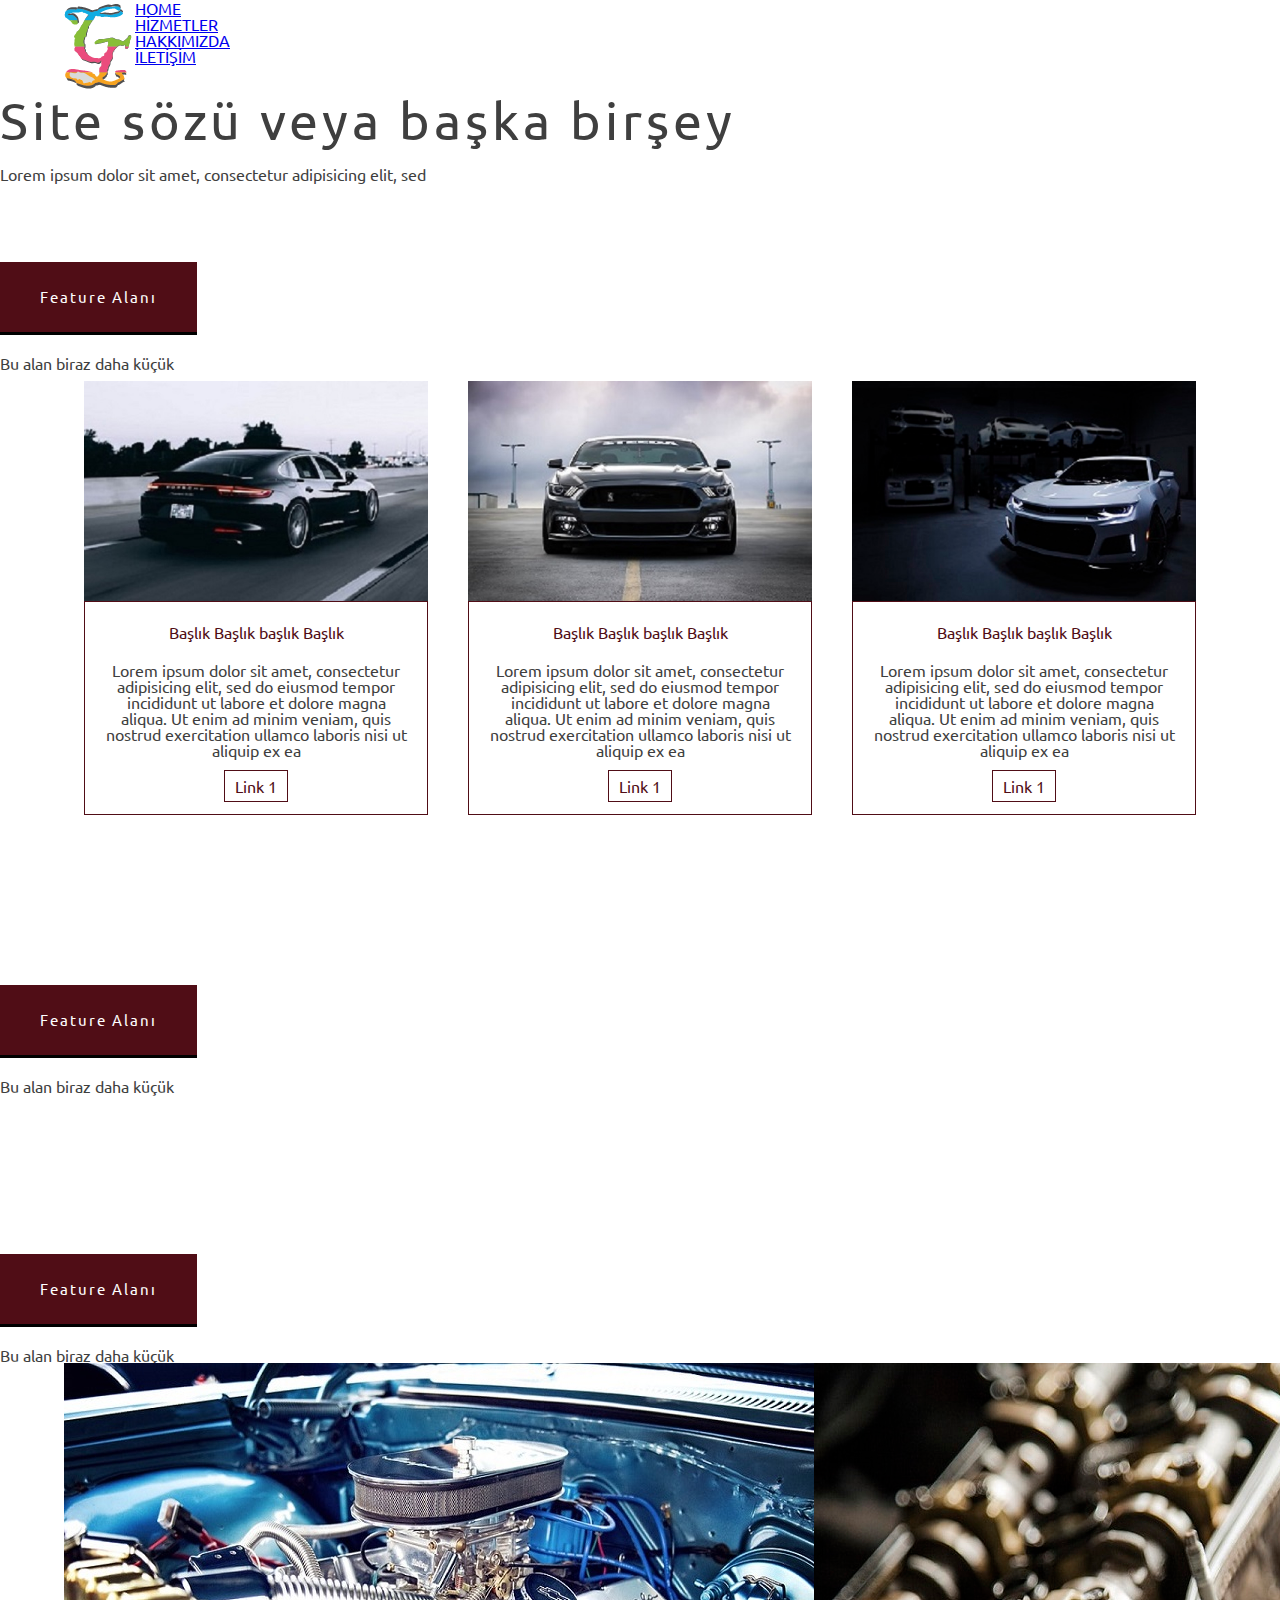
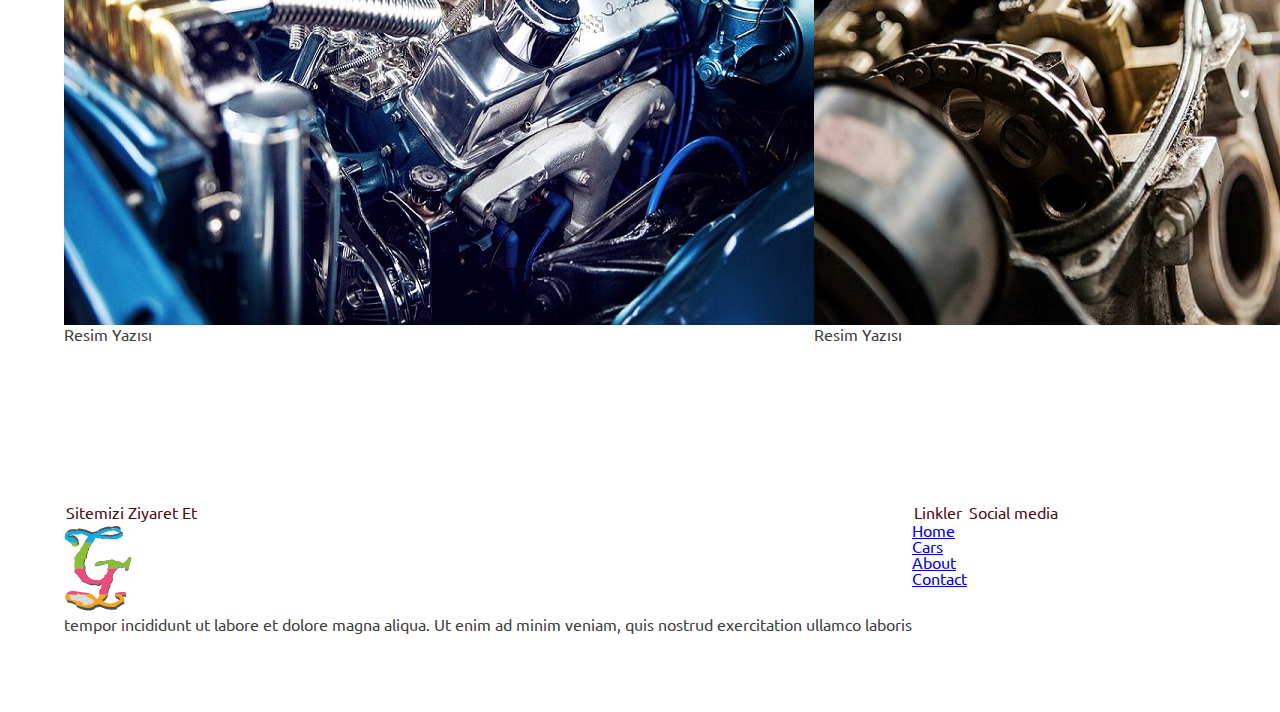
<file: index.html>
<!DOCTYPE html>
<html lang="tr">
<head>
	<title>Girift</title>
	<meta charset="utf-8">
	<meta name="description " content="Wep&Grafik Tasarım ">
	<meta name="author" content="Oktay Deniz">
	<meta name="keywords" content="Wep,Site,Html,Css,Tasarım">
	<meta name="viewport" content="width-device-width, initial -scale=1.0">
	<link href="https://fonts.googleapis.com/css?family=Ubuntu&display=swap" rel="stylesheet">
	<link rel="stylesheet" href="https://use.fontawesome.com/releases/v5.0.13/css/all.css" integrity="sha384-DNOHZ68U8hZfKXOrtjWvjxusGo9WQnrNx2sqG0tfsghAvtVlRW3tvkXWZh58N9jp" crossorigin="anonymous">
	<link rel="stylesheet" type="text/css" href="reset.css">
	<link rel="stylesheet" type="text/css" href="css.css">
</head>
<body>
	
	<header>
		<div class="container">
			<div class="logo">
				<a href="html.html"><img src="img\logo.png"></a>
			</div>
			<div class="menu">
				<ul>
					<li><a href="index.html">HOME</a></li>
					<li><a href="cars.html">HİZMETLER</a></li>
					<li><a href="about.html">HAKKIMIZDA</a></li>
					<li><a href="contact.html">İLETİŞİM</a></li>
				</ul>
			</div>
			
		</div>
	</header>
	
	<section id="mainSlider" class="slider">
		<div id="mainCaption" class="caption">
			<h1>Site sözü veya başka birşey</h1>
			<p>Lorem ipsum dolor sit amet, consectetur adipisicing elit, sed</p>
		</div>
	</section>
	
	<section id="features" class="sectionArea">
		<div class="featuresTop">
			<h2 class="sectionHeader">Feature Alanı</h2>
			<p>Bu alan biraz daha küçük</p>
		</div>
		<div class="featuresBody">
			<div class="container">
				<div class="col3">
					<div class="item">
						<div class="zoom">
							<img src="img/res5.jpg">
						</div>
						<div class="itemText">
							<h3>Başlık Başlık başlık Başlık</h3>
							<p>Lorem ipsum dolor sit amet, consectetur adipisicing elit, sed do eiusmod
							tempor incididunt ut labore et dolore magna aliqua. Ut enim ad minim veniam,
							quis nostrud exercitation ullamco laboris nisi ut aliquip ex ea </p>
							<a href="#"  class="btnDetails">Link 1</a>
						</div>
					</div>
				</div>
				<div class="col3">
					<div class="item">
						<div class="zoom">
							<img src="img/res7.jpg">
						</div>
						<div class="itemText">
							<h3>Başlık Başlık başlık Başlık</h3>
							<p>Lorem ipsum dolor sit amet, consectetur adipisicing elit, sed do eiusmod
							tempor incididunt ut labore et dolore magna aliqua. Ut enim ad minim veniam,
							quis nostrud exercitation ullamco laboris nisi ut aliquip ex ea </p>
							<a href="#"  class="btnDetails">Link 1</a>
						</div>
					</div>
					
				</div>
				<div class="col3">
					<div class="item">
						<div class="zoom">
							<img src="img/res8.jpg">
						</div>
						<div class="itemText">
							<h3>Başlık Başlık başlık Başlık</h3>
							<p>Lorem ipsum dolor sit amet, consectetur adipisicing elit, sed do eiusmod
							tempor incididunt ut labore et dolore magna aliqua. Ut enim ad minim veniam,
							quis nostrud exercitation ullamco laboris nisi ut aliquip ex ea </p>
							<a href="#"  class="btnDetails">Link 1</a>
						</div>
					</div>
					
				</div>
			</div>
			
		</div>
	</section>
	
	<section id="parallax" class="sectionArea">
	<div class="parallaxTop">
		<h2 class="sectionHeader">Feature Alanı</h2>
		<p>Bu alan biraz daha küçük</p>
	</div>	
	</section>

	<section id="engine" class="sectionArea">
		<div class="engineTop">
		<h2 class="sectionHeader">Feature Alanı</h2>
		<p>Bu alan biraz daha küçük</p>
		</div>
		<div class="engineBody">
			<div class="container">
				<div class="col2">
					<div class="engineContainer">
						<img src="img\res10.jpg" class="imageOver">
						<div class="engineOverlay">
							<div class="engineText">Resim Yazısı</div>
						</div>	
					</div>
				</div>
				<div class="col2">
					<div class="engineContainer">
						<img src="img\res9.jpg" class="imageOver">
						<div class="engineOverlay2">
							<div class="engineText">Resim Yazısı</div>
						</div>	
					</div>
				</div>
			</div>
		</div>		
	</section>
	
	<footer class="sectionArea">
		<div class="container">
			<div class="col3">
				<div class="footerItem">
					<h3>Sitemizi Ziyaret Et</h3>
					<a href="index.html"><img src="img\logo.png"></a>
					<p>tempor incididunt ut labore et 
						dolore magna aliqua. Ut enim ad minim veniam,
						quis nostrud exercitation ullamco laboris  </p>
				</div>
			</div>
			<div class="col3">
				<div class="footerItem">
					<h3>Linkler</h3>
					<ul class="footerLinks">
						<li><a href="index.html">Home</a></li>
						<li><a href="cars.html">Cars</a></li>
						<li><a href="about.html">About</a></li>
						<li><a href="contact.html">Contact</a></li>
					</ul>
				</div>
			</div>
			<div class="col3">
				<div class="footerItem">
					<h3>Social media </h3>
					<ul class="socialLinks">
						<li><a href="index.html"><i class="fab fa-twitter"></i></a></li>
						<li><a href="index.html"><i class="fab fa-facebook"></i></a></li>
						<li><a href="index.html"><i class="fab fa-linkedin"></i></a></li>

					</ul>
				</div>
			</div>
		</div>

	</footer>

</body>
</html>
</file>
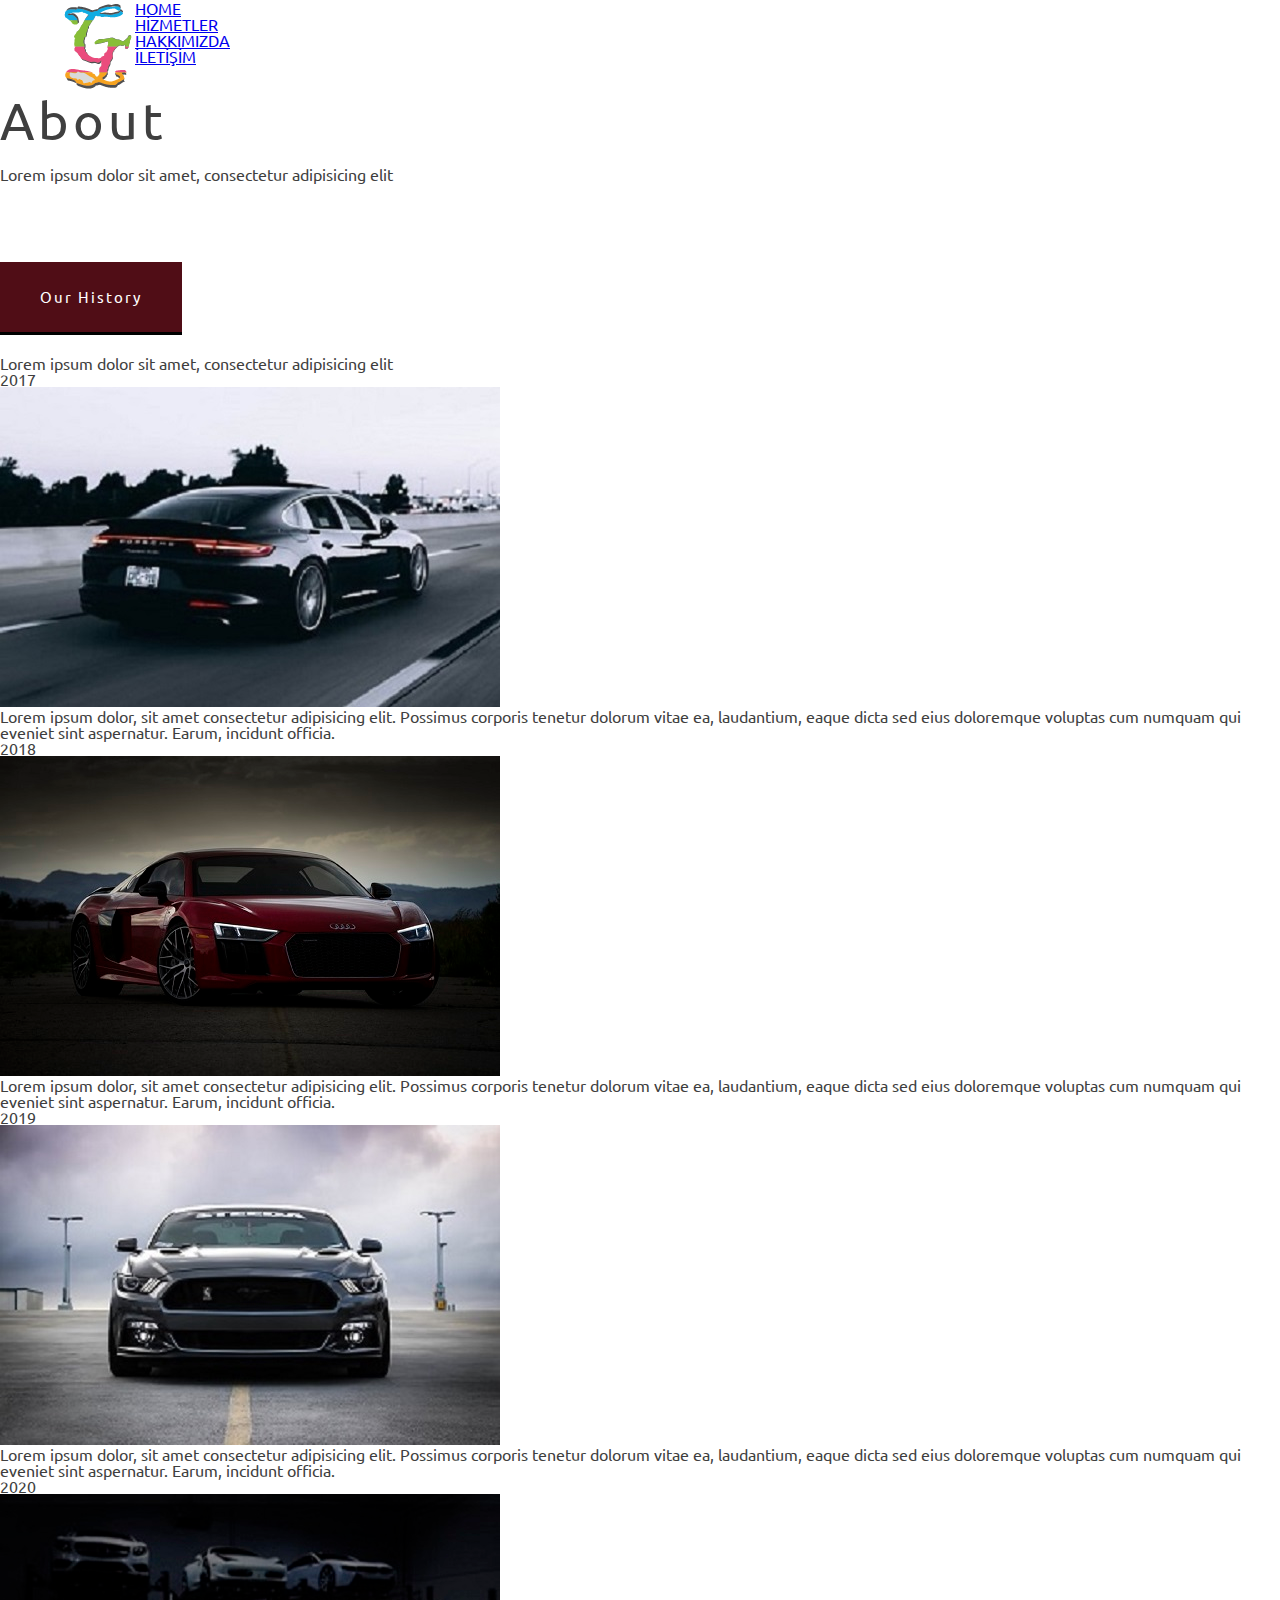
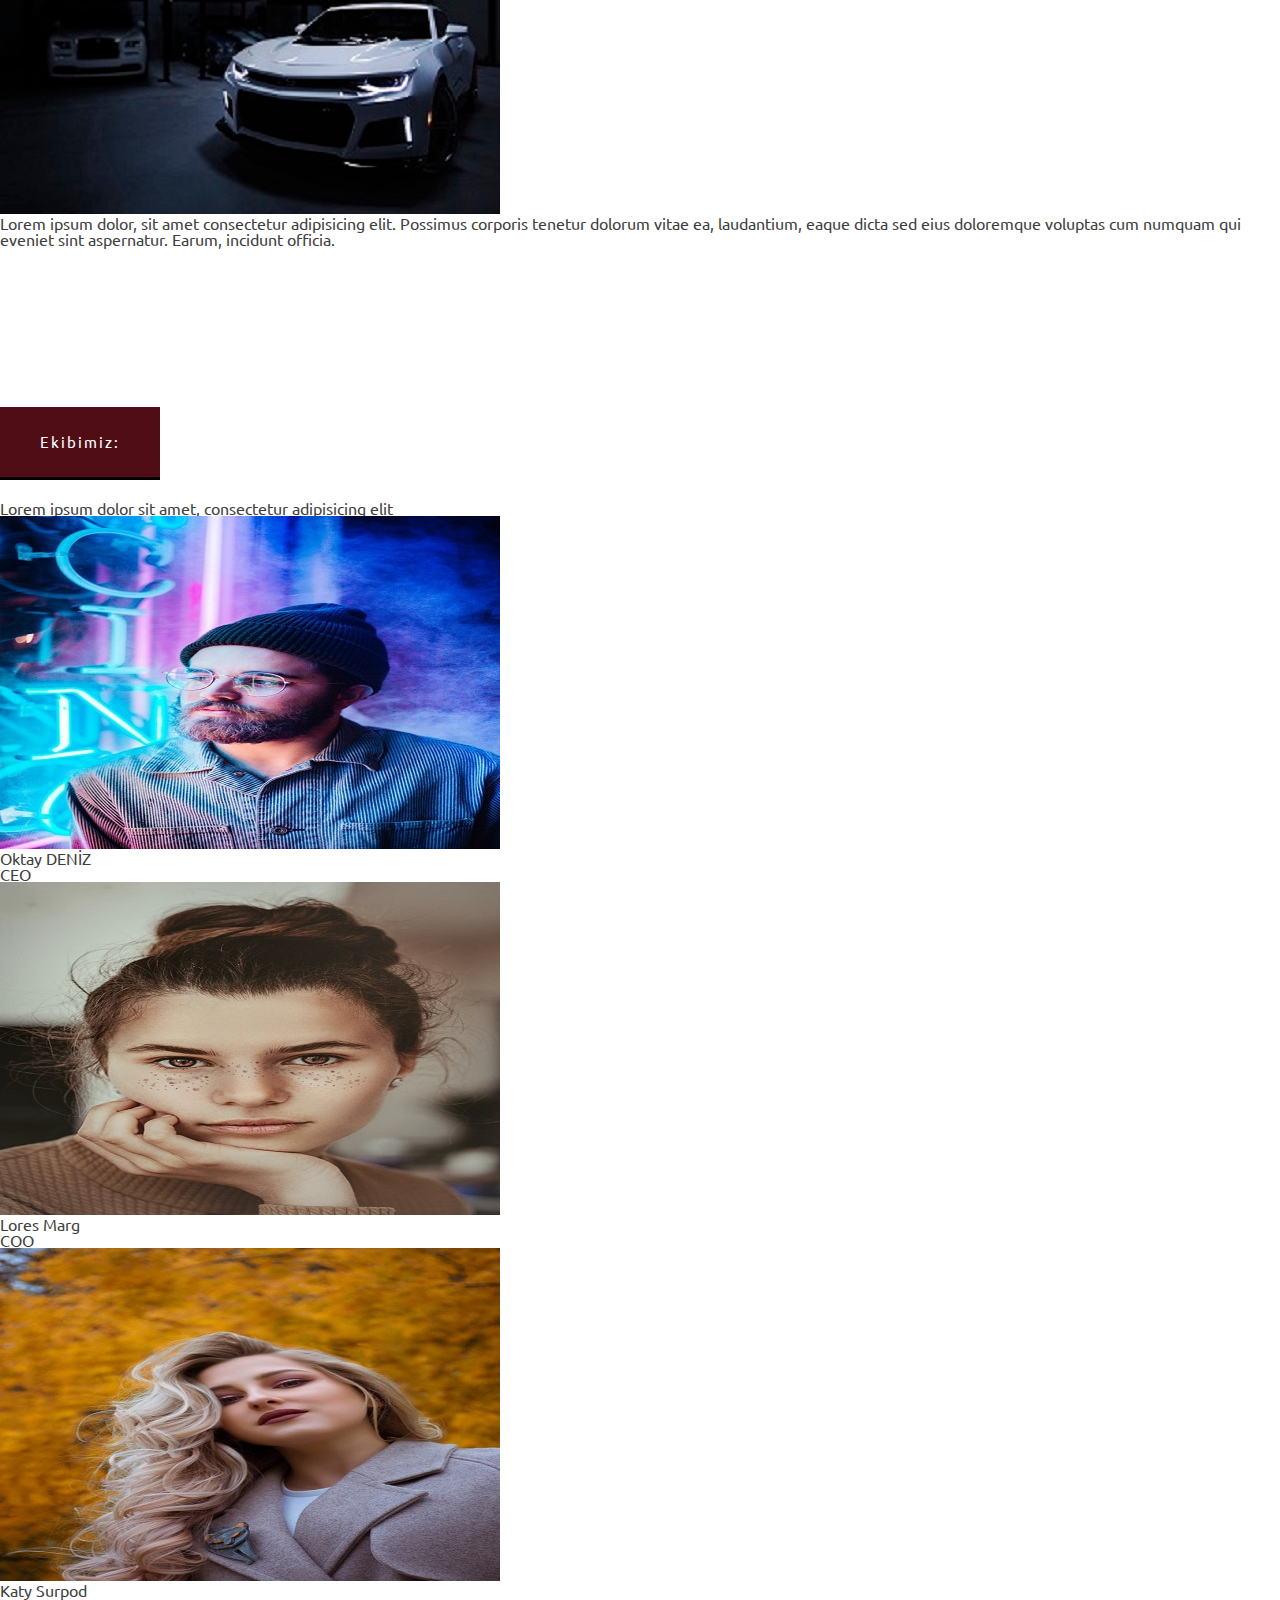
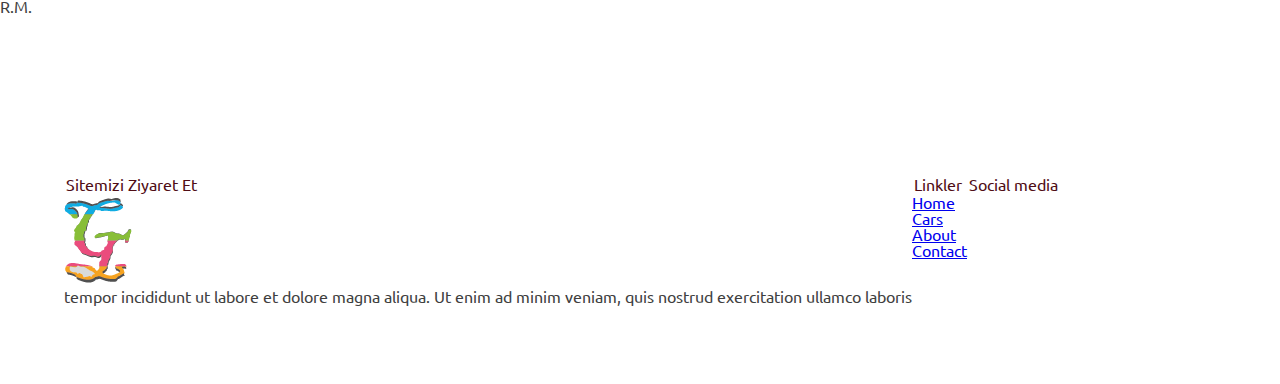
<file: about.html>
<!DOCTYPE html>
<html lang="tr">
<head>
	<title>About</title>
	<meta charset="utf-8">
	<meta name="description " content="Wep&Grafik Tasarım ">
	<meta name="author" content="Oktay Deniz">
	<meta name="keywords" content="Wep,Site,Html,Css,Tasarım">
	<meta name="viewport" content="width-device-width, initial -scale=1.0">
	<link href="https://fonts.googleapis.com/css?family=Ubuntu&display=swap" rel="stylesheet">
	<link rel="stylesheet" href="https://use.fontawesome.com/releases/v5.0.13/css/all.css" integrity="sha384-DNOHZ68U8hZfKXOrtjWvjxusGo9WQnrNx2sqG0tfsghAvtVlRW3tvkXWZh58N9jp" crossorigin="anonymous">
	<link rel="stylesheet" type="text/css" href="reset.css">
	<link rel="stylesheet" type="text/css" href="css.css">
</head>
<body>
	
	<header>
		<div class="container">
			<div class="logo">
				<a href="html.html"><img src="img\logo.png"></a>
			</div>
			<div class="menu">
				<ul>
					<li><a href="index.html">HOME</a></li>
					<li><a href="cars.html">HİZMETLER</a></li>
					<li><a href="about.html">HAKKIMIZDA</a></li>
					<li><a href="contact.html">İLETİŞİM</a></li>
				</ul>
			</div>
		</div>
	</header>
	
	<section id="aboutSlider" class="slider">
		<div id="aboutCaption" class="caption">
			<h1>About</h1>
			<p>Lorem ipsum dolor sit amet, consectetur adipisicing elit</p>
		</div>
	</section>
	<section id="ourHistory" class="sectionArea">
		<div class="ourHistoryTop">
			<h2 class="sectionHeader">Our History</h2>
			<p>Lorem ipsum dolor sit amet, consectetur adipisicing elit</p>
		</div>
		<div class="ourHistoryBody">
			<div class="containerFluid">
				<div class="col2">
					<div class="ourHistoryDate">
						<p>2017</p>
					</div>
					<div class="ourHistoryImage">
						<img src="img/res5.jpg">
					</div>
					<div class="ourHistoryText">
						<p>Lorem ipsum dolor, sit amet consectetur adipisicing elit. Possimus corporis tenetur dolorum vitae ea, laudantium, eaque dicta sed eius doloremque voluptas cum numquam qui eveniet sint aspernatur. Earum, incidunt officia.</p>
					</div>
				</div>
				<div class="col2">
					<div class="ourHistoryDate">
						<p>2018</p>
					</div>
					<div class="ourHistoryImage">
						<img src="img/res11.jpg">
					</div>
					<div class="ourHistoryText">
						<p>Lorem ipsum dolor, sit amet consectetur adipisicing elit. Possimus corporis tenetur dolorum vitae ea, laudantium, eaque dicta sed eius doloremque voluptas cum numquam qui eveniet sint aspernatur. Earum, incidunt officia.</p>
					</div>
				</div>
			</div>
			<div class="containerFluid">
				<div class="col2">
					<div class="ourHistoryDate">
						<p>2019</p>
					</div>
					<div class="ourHistoryImage">
						<img src="img/res7.jpg">
					</div>
					<div class="ourHistoryText">
						<p>Lorem ipsum dolor, sit amet consectetur adipisicing elit. Possimus corporis tenetur dolorum vitae ea, laudantium, eaque dicta sed eius doloremque voluptas cum numquam qui eveniet sint aspernatur. Earum, incidunt officia.</p>
					</div>
				</div>
				<div class="col2">
					<div class="ourHistoryDate">
						<p>2020</p>
					</div>
					<div class="ourHistoryImage">
						<img src="img/res8.jpg">
					</div>
					<div class="ourHistoryText">
						<p>Lorem ipsum dolor, sit amet consectetur adipisicing elit. Possimus corporis tenetur dolorum vitae ea, laudantium, eaque dicta sed eius doloremque voluptas cum numquam qui eveniet sint aspernatur. Earum, incidunt officia.</p>
					</div>
				</div>
			</div>
		</div>

	</section>
	
	<section id="team" class="sectionArea">
		<div class="teamTop">
			<h2 class="sectionHeader">Ekibimiz:</h2>
			<p>Lorem ipsum dolor sit amet, consectetur adipisicing elit</p>
		</div>
		<div class="teamBody">
			<div class="containerFluid">
				<div class="col3">
					<div class="teamNumber">
						<img src="img/t1.jpg" class="teamNumberImg">
						<div class="teamNumberInfo">
							<h5>Oktay DENİZ</h5>
							<ul class="numberSocialLinks">
								<li><a href="#"><i class="fab fa-twitter"></i></a></li>
								<li><a href="#"><i class="fab fa-facebook"></i></a></li>
								<li><a href="#"><i class="fab fa-linkedin"></i></a></li>
							</ul>
						</div>
						<!--Reim efektinin diğer kısmı-->
						<div class="teamNumberOverlay">
							<div class="teamTitle">CEO</div>
						</div>
					</div>
				</div>
				<div class="col3">
					<div class="teamNumber">
						<img src="img/t2.jpg" class="teamNumberImg">
						<div class="teamNumberInfo">
							<h5>Lores Marg</h5>
							<ul class="numberSocialLinks">
								<li><a href="#"><i class="fab fa-twitter"></i></a></li>
								<li><a href="#"><i class="fab fa-facebook"></i></a></li>
								<li><a href="#"><i class="fab fa-linkedin"></i></a></li>
							</ul>
						</div>
						<!--Reim efektinin diğer kısmı-->
						<div class="teamNumberOverlay">
							<div class="teamTitle">COO</div>
						</div>
					</div>
				</div>
				<div class="col3">
					<div class="teamNumber">
						<img src="img/t3.jpg" class="teamNumberImg">
						<div class="teamNumberInfo">
							<h5>Katy Surpod</h5>
							<ul class="numberSocialLinks">
								<li><a href="#"><i class="fab fa-twitter"></i></a></li>
								<li><a href="#"><i class="fab fa-facebook"></i></a></li>
								<li><a href="#"><i class="fab fa-linkedin"></i></a></li>
							</ul>
						</div>
						<!--Reim efektinin diğer kısmı-->
						<div class="teamNumberOverlay">
							<div class="teamTitle">R.M.</div>
						</div>
					</div>
				</div>
			</div>
		</div>
	</section>
	
	<footer class="sectionArea">
		<div class="container">
			<div class="col3">
				<div class="footerItem">
					<h3>Sitemizi Ziyaret Et</h3>
					<a href="index.html"><img src="img\logo.png"></a>
					<p>tempor incididunt ut labore et 
						dolore magna aliqua. Ut enim ad minim veniam,
						quis nostrud exercitation ullamco laboris  </p>
				</div>
			</div>
			<div class="col3">
				<div class="footerItem">
					<h3>Linkler</h3>
					<ul class="footerLinks">
						<li><a href="index.html">Home</a></li>
						<li><a href="cars.html">Cars</a></li>
						<li><a href="about.html">About</a></li>
						<li><a href="contact.html">Contact</a></li>
					</ul>
				</div>
			</div>
			<div class="col3">
				<div class="footerItem">
					<h3>Social media </h3>
					<ul class="socialLinks">
						<li><a href="index.html"><i class="fab fa-twitter"></i></a></li>
						<li><a href="index.html"><i class="fab fa-facebook"></i></a></li>
						<li><a href="index.html"><i class="fab fa-linkedin"></i></a></li>
					</ul>
				</div>
			</div>
		</div>
	</footer>
</body>
</html>
</file>
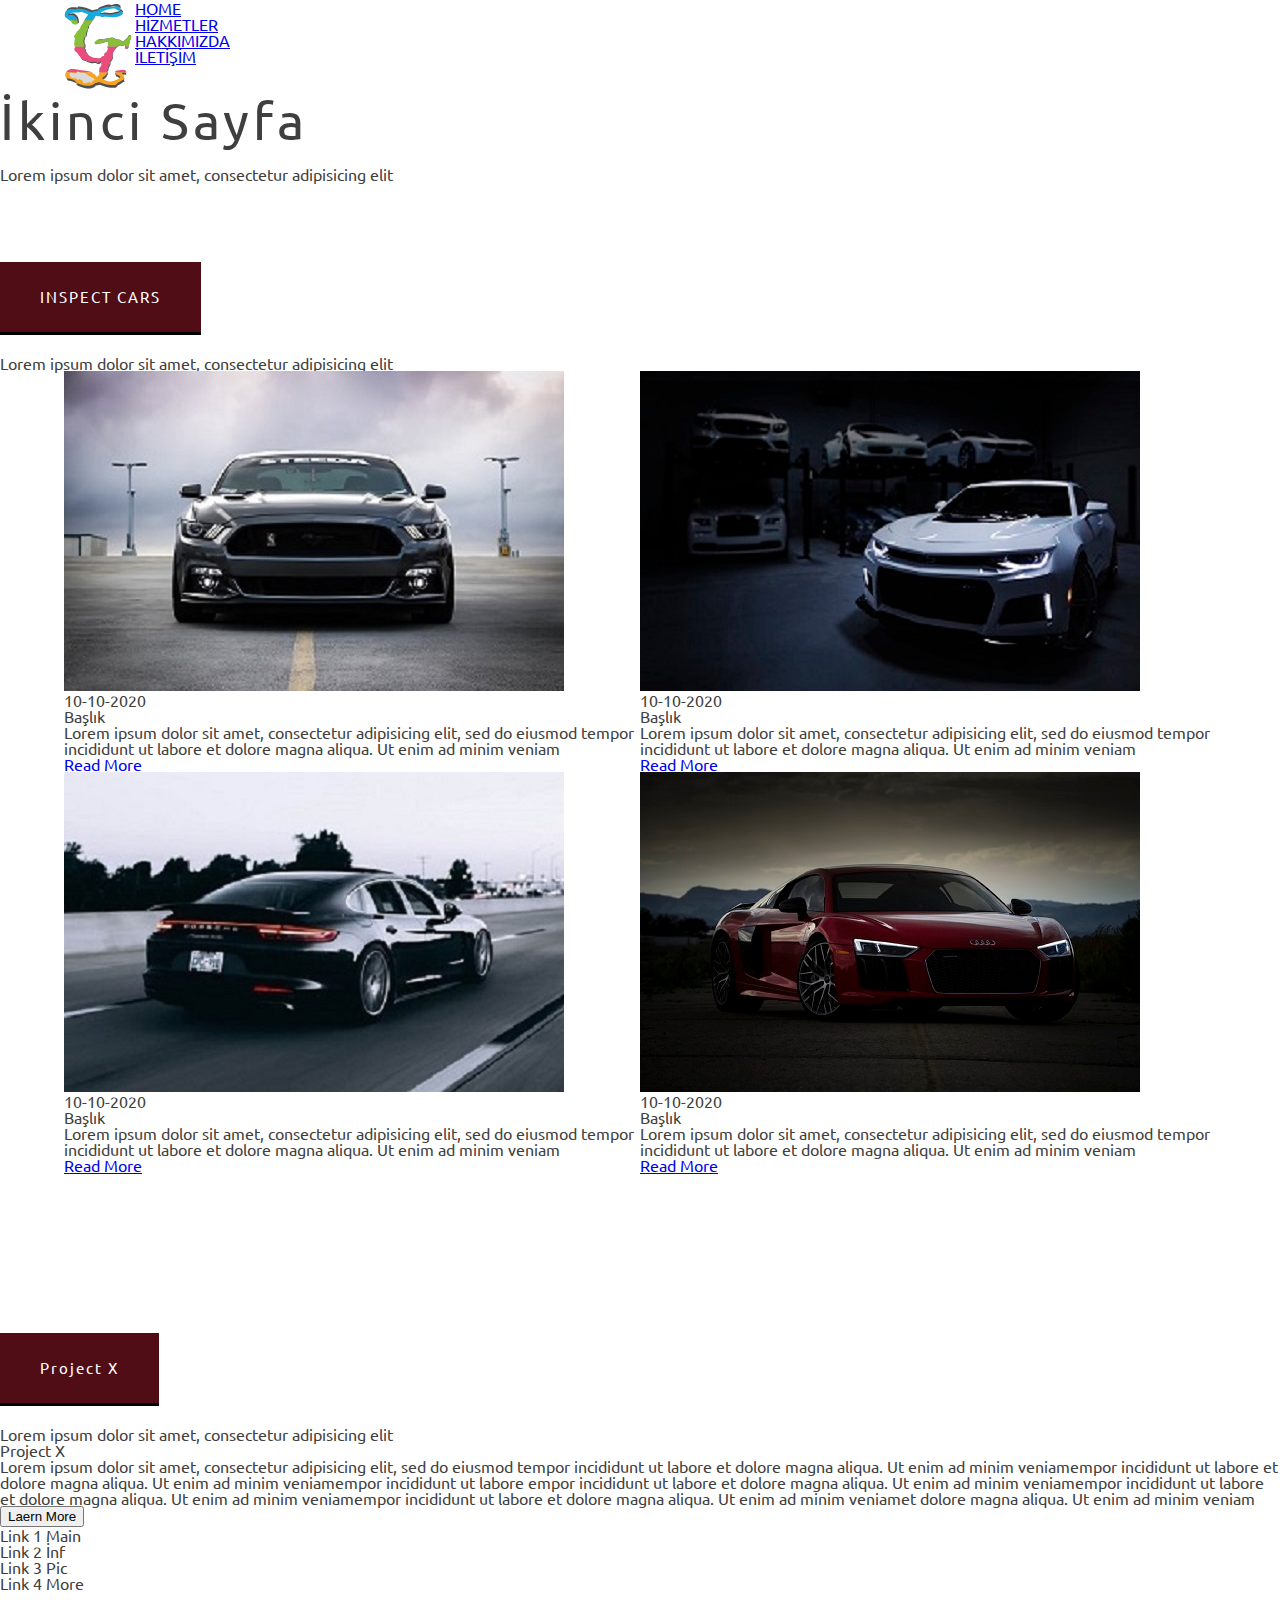
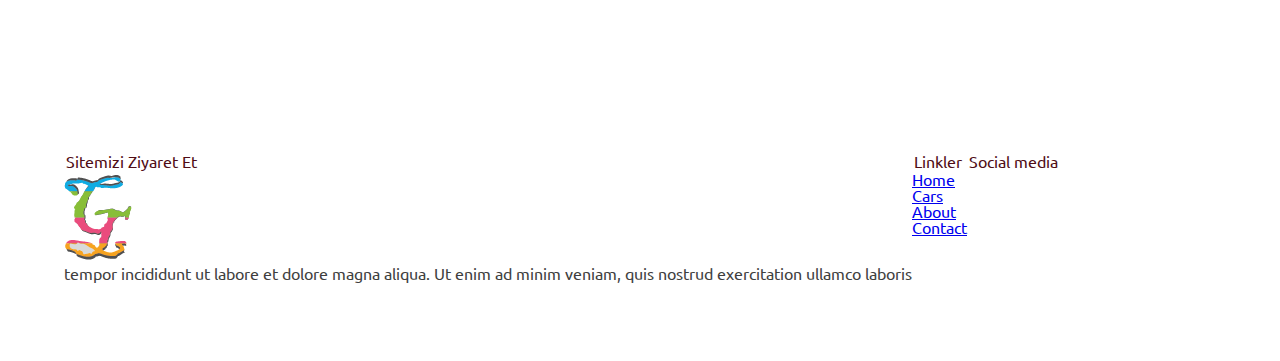
<file: cars.html>
<!DOCTYPE html>
<html lang="tr">
<head>
	<title>Cars(2)</title>
	<meta charset="utf-8">
	<meta name="description " content="Wep&Grafik Tasarım ">
	<meta name="author" content="Oktay Deniz">
	<meta name="keywords" content="Wep,Site,Html,Css,Tasarım">
	<meta name="viewport" content="width-device-width, initial -scale=1.0">
	<link href="https://fonts.googleapis.com/css?family=Ubuntu&display=swap" rel="stylesheet">
	<link rel="stylesheet" href="https://use.fontawesome.com/releases/v5.0.13/css/all.css" integrity="sha384-DNOHZ68U8hZfKXOrtjWvjxusGo9WQnrNx2sqG0tfsghAvtVlRW3tvkXWZh58N9jp" crossorigin="anonymous">
	<link rel="stylesheet" type="text/css" href="reset.css">
	<link rel="stylesheet" type="text/css" href="css.css">
</head>
<body>
	
	<header>
		<div class="container">
			<div class="logo">
				<a href="html.html"><img src="img\logo.png"></a>
			</div>
			<div class="menu">
				<ul>
					<li><a href="index.html">HOME</a></li>
					<li><a href="cars.html">HİZMETLER</a></li>
					<li><a href="about.html">HAKKIMIZDA</a></li>
					<li><a href="contact.html">İLETİŞİM</a></li>
				</ul>
			</div>
			
		</div>
	</header>
	
	<section id="carsSlider" class="slider">
		<div id="carsCaption" class="caption">
			<h1>İkinci Sayfa</h1>
			<p>Lorem ipsum dolor sit amet, consectetur adipisicing elit</p>
		</div>
	</section>
	<section id="inspect" class="sectionArea">
		<div class="inspectTop">
			<h2 class="sectionHeader">INSPECT CARS</h2>
			<p>Lorem ipsum dolor sit amet, consectetur adipisicing elit</p>
		</div>
		<div class="inspectBody">
			<div class="container">
				<div class="col2">
					<div class="inspectImg">
						<img src="img/res7.jpg">
					</div>
					<div class="inspectText">
						<p class="date">10-10-2020</p>
						<h4>Başlık</h4>
						<p>Lorem ipsum dolor sit amet, consectetur adipisicing elit, sed do eiusmod
						tempor incididunt ut labore et dolore magna aliqua. Ut enim ad minim veniam
						</p>
						<a href="#">Read More</a>
					</div>
				</div>
				<div class="col2">
					<div class="inspectImg">
						<img src="img/res8.jpg">
					</div>
					<div class="inspectText">
						<p class="date">10-10-2020</p>
						<h4>Başlık</h4>
						<p>Lorem ipsum dolor sit amet, consectetur adipisicing elit, sed do eiusmod
						tempor incididunt ut labore et dolore magna aliqua. Ut enim ad minim veniam
						</p>
						<a href="#">Read More</a>
					</div>
				</div>
			</div>
			<div class="container">
				<div class="col2">
					<div class="inspectImg">
						<img src="img/res5.jpg">
					</div>
					<div class="inspectText">
						<p class="date">10-10-2020</p>
						<h4>Başlık</h4>
						<p>Lorem ipsum dolor sit amet, consectetur adipisicing elit, sed do eiusmod
						tempor incididunt ut labore et dolore magna aliqua. Ut enim ad minim veniam
						</p>
						<a href="#">Read More</a>
					</div>
				</div>
				<div class="col2">
					<div class="inspectImg">
						<img src="img/res11.jpg">
					</div>
					<div class="inspectText">
						<p class="date">10-10-2020</p>
						<h4>Başlık</h4>
						<p>Lorem ipsum dolor sit amet, consectetur adipisicing elit, sed do eiusmod
						tempor incididunt ut labore et dolore magna aliqua. Ut enim ad minim veniam
						</p>
						<a href="#">Read More</a>
					</div>
				</div>
			</div>

		</div>
	</section>
	
	<section id="projectX" class="sectionArea">
		<div class="projectXTop">
			<h2 class="sectionHeader">Project X</h2>
			<p>Lorem ipsum dolor sit amet, consectetur adipisicing elit</p>
		</div>
		<div class="projectXBody">
			<div class="containerFluif">
				 <div class="captionPX">
				 	<div class="col2">
				 		<div class="projectXInfo">
				 			<h4 class="projectXTitle">Project X </h4>
				 			<p class="projectXText">Lorem ipsum dolor sit amet, consectetur adipisicing elit, sed do eiusmod
							tempor incididunt ut labore et dolore magna aliqua. Ut enim ad minim veniamempor incididunt ut labore et dolore magna aliqua. Ut enim ad minim veniamempor incididunt ut labore empor incididunt ut labore et dolore magna aliqua. Ut enim ad minim veniamempor incididunt ut labore et dolore magna aliqua. Ut enim ad minim veniamempor incididunt ut labore et dolore magna aliqua. Ut enim ad minim veniamet dolore magna aliqua. Ut enim ad minim veniam</p>
							<button type="button" class="projectXBTN">Laern More</button>
				 		</div>
				 	</div>
				 	<div class="col2">
				 		<div class="projectXHightlight">
				 			<ul class="projectXDetail">
				 				<li>Link 1 Main</li>
				 				<li>Link 2 İnf</li>
				 				<li>Link 3 Pic </li>
				 				<li>Link 4 More</li>
				 			</ul>
				 			
				 		</div>
				 		
				 	</div>
				 </div>
			</div>
		</div>
	</section>
	
	
	<footer class="sectionArea">
		<div class="container">
			<div class="col3">
				<div class="footerItem">
					<h3>Sitemizi Ziyaret Et</h3>
					<a href="index.html"><img src="img\logo.png"></a>
					<p>tempor incididunt ut labore et 
						dolore magna aliqua. Ut enim ad minim veniam,
						quis nostrud exercitation ullamco laboris  </p>
				</div>
			</div>
			<div class="col3">
				<div class="footerItem">
					<h3>Linkler</h3>
					<ul class="footerLinks">
						<li><a href="index.html">Home</a></li>
						<li><a href="cars.html">Cars</a></li>
						<li><a href="about.html">About</a></li>
						<li><a href="contact.html">Contact</a></li>
					</ul>
				</div>
			</div>
			<div class="col3">
				<div class="footerItem">
					<h3>Social media </h3>
					<ul class="socialLinks">
						<li><a href="index.html"><i class="fab fa-twitter"></i></a></li>
						<li><a href="index.html"><i class="fab fa-facebook"></i></a></li>
						<li><a href="index.html"><i class="fab fa-linkedin"></i></a></li>

					</ul>
				</div>
			</div>
		</div>

	</footer>

</body>
</html>
</file>
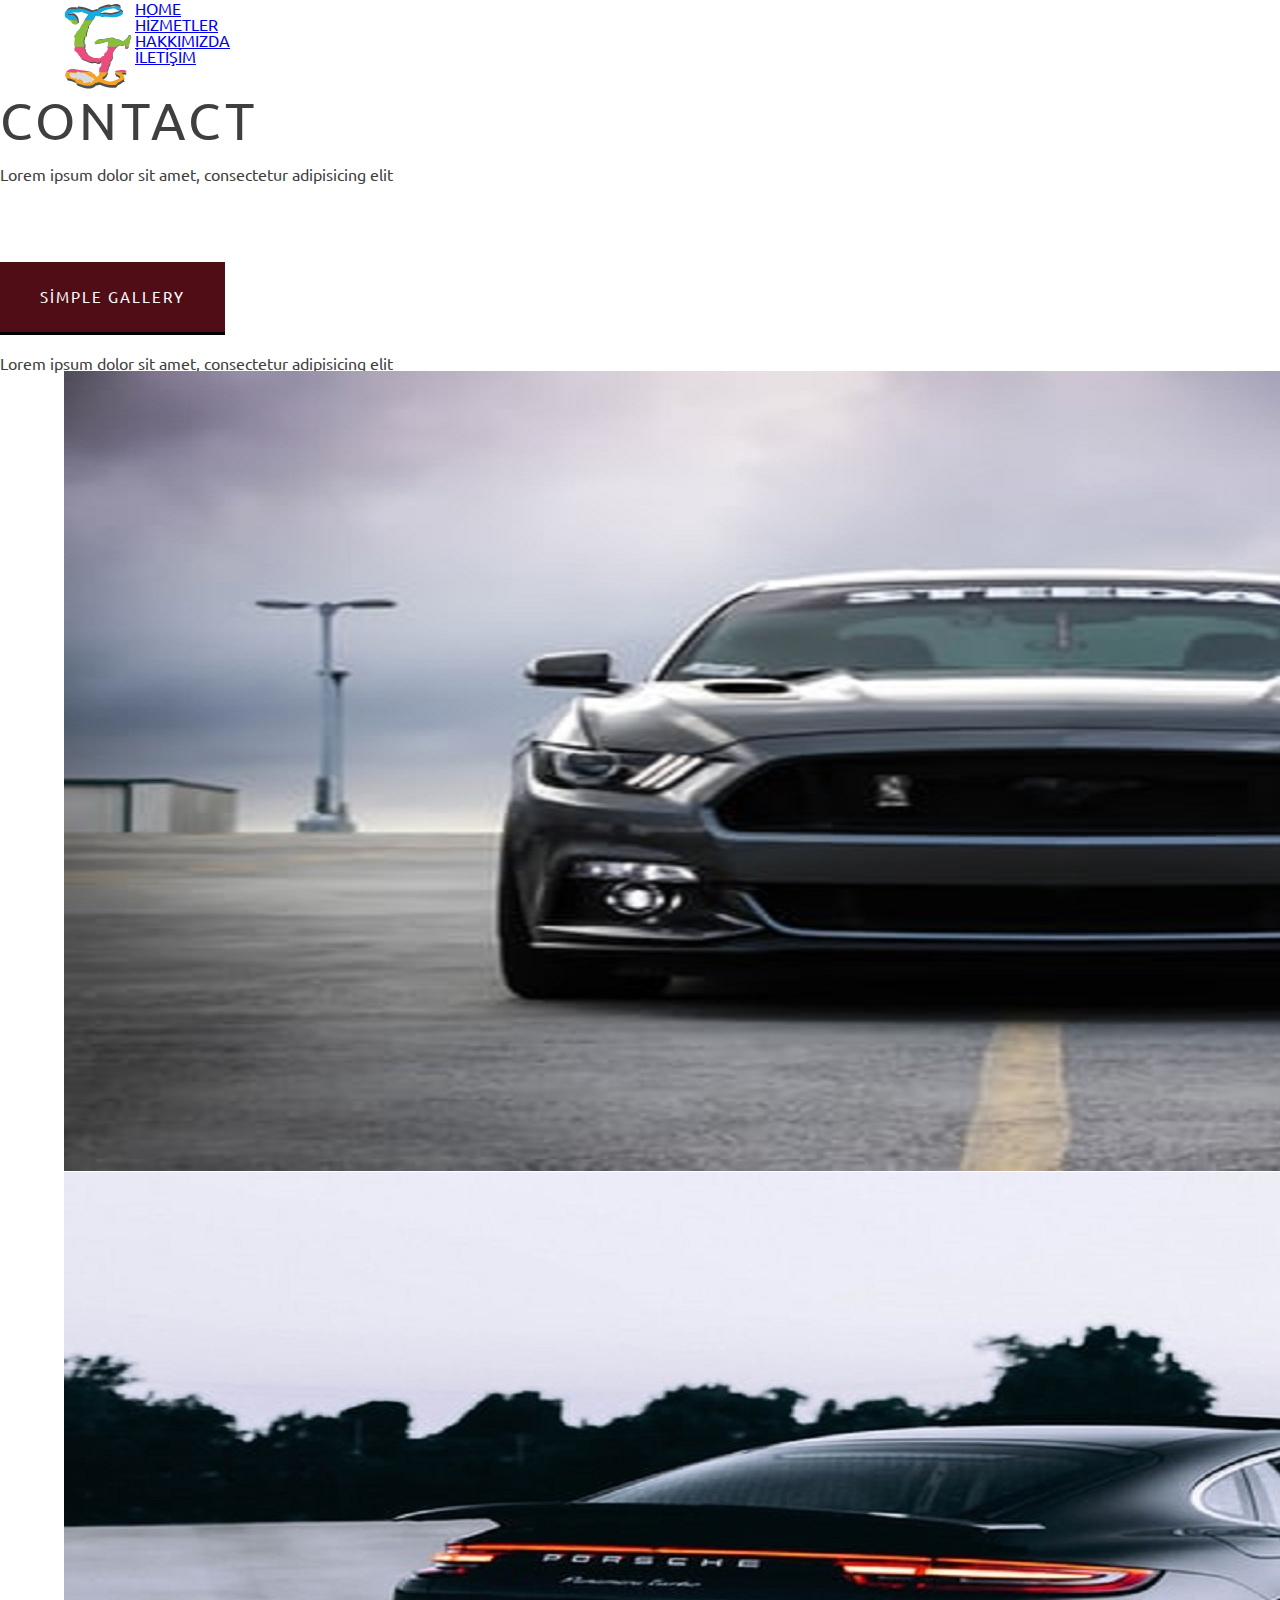
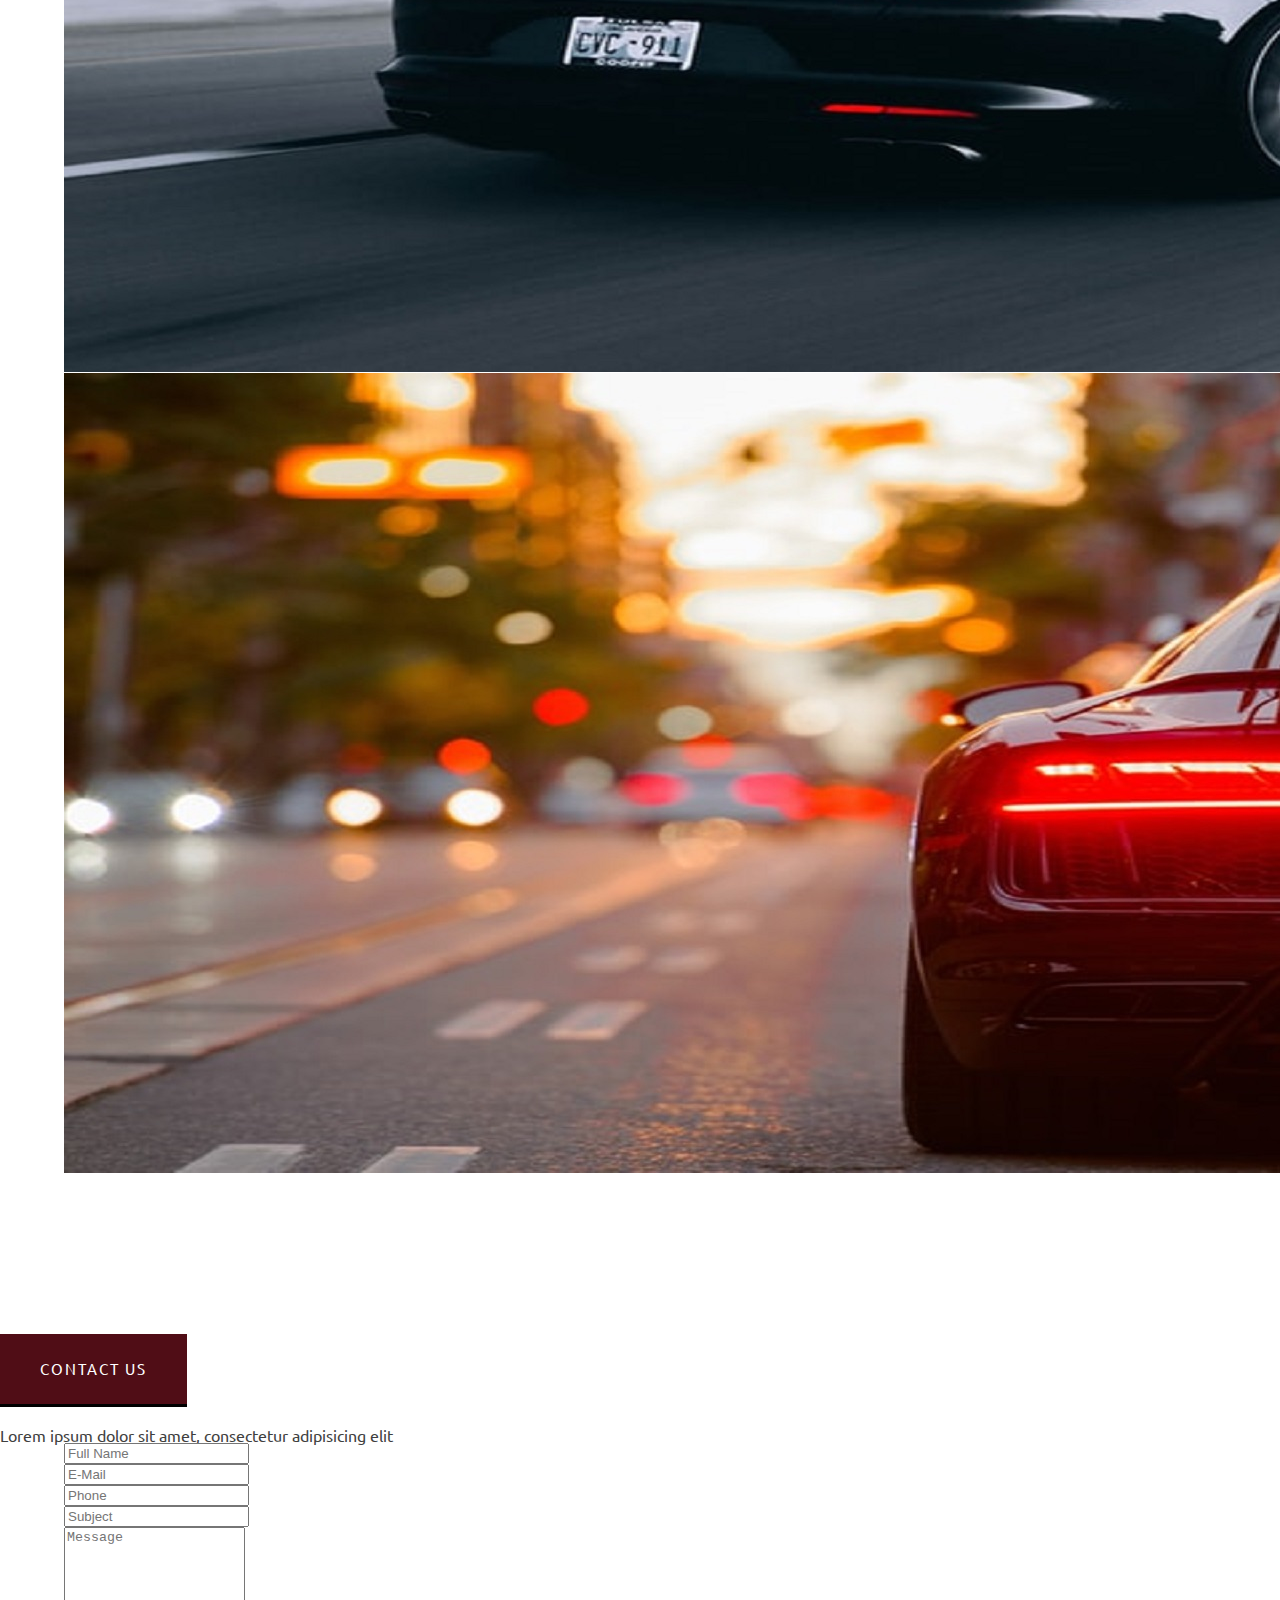
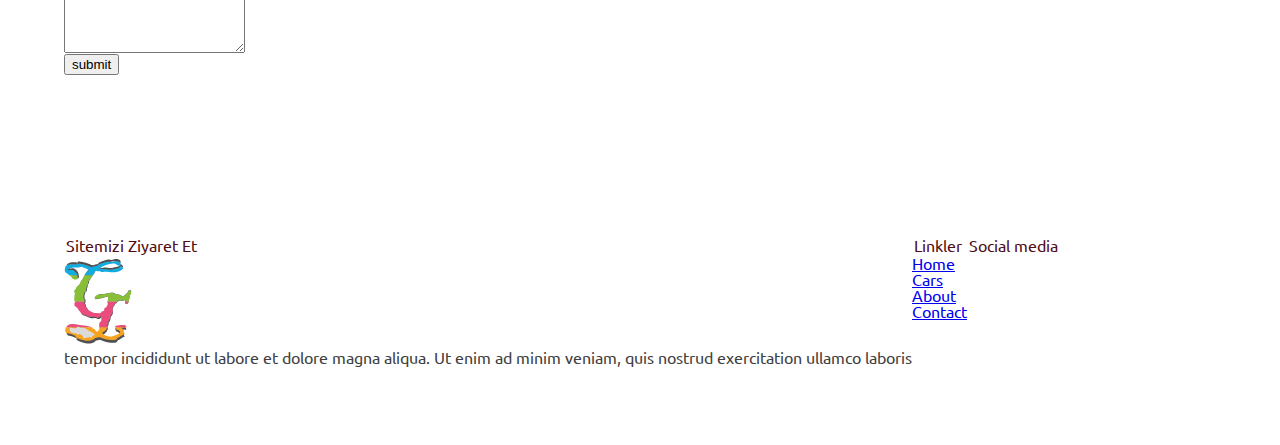
<file: contact.html>
<!DOCTYPE html>
<html lang="tr">
<head>
	<title>About</title>
	<meta charset="utf-8">
	<meta name="description " content="Wep&Grafik Tasarım ">
	<meta name="author" content="Oktay Deniz">
	<meta name="keywords" content="Wep,Site,Html,Css,Tasarım">
	<meta name="viewport" content="width-device-width, initial -scale=1.0">
	<link href="https://fonts.googleapis.com/css?family=Ubuntu&display=swap" rel="stylesheet">
	<link rel="stylesheet" href="https://use.fontawesome.com/releases/v5.0.13/css/all.css" integrity="sha384-DNOHZ68U8hZfKXOrtjWvjxusGo9WQnrNx2sqG0tfsghAvtVlRW3tvkXWZh58N9jp" crossorigin="anonymous">
	<link rel="stylesheet" type="text/css" href="reset.css">
	<link rel="stylesheet" type="text/css" href="css.css">
</head>
<body>
	<!-- Üst Alan -->
	<header>
		<div class="container">
			<div class="logo">
				<a href="html.html"><img src="img\logo.png"></a>
			</div>
			<div class="menu">
				<ul>
					<li><a href="index.html">HOME</a></li>
					<li><a href="cars.html">HİZMETLER</a></li>
					<li><a href="about.html">HAKKIMIZDA</a></li>
					<li><a href="contact.html">İLETİŞİM</a></li>
				</ul>
			</div>
		</div>
	</header>
	
	<section id="contactSlider" class="slider">
		<div id="contactCaption" class="caption">
			<h1>CONTACT</h1>
			<p>Lorem ipsum dolor sit amet, consectetur adipisicing elit</p>
		</div>
	</section>
	
	<section id="gallery" class="sectionArea">
		<div class="galleryTop">
			<h2 class="sectionHeader">SİMPLE GALLERY</h2>
			<p>Lorem ipsum dolor sit amet, consectetur adipisicing elit</p>
		</div>
		<div class="galleryBody">
			<div class="container">
				<div class="gallerySlider">
					<div class="gallerySliderItem">
						<img src="img/s1.jpg">
						<img src="img/s2.jpg">
						<img src="img/s4.jpg">
					</div>
				</div>
			</div>
		</div>
	</section>

	<section id="contact" class="sectionArea">
		<div class="contactTop">
			<h2 class="sectionHeader">CONTACT US</h2>
			<p>Lorem ipsum dolor sit amet, consectetur adipisicing elit</p>
		</div>
		<div class="contactBody">
			<div class="container">
				<div class="wrapper">
					<form class="contactForm">
						<div class="formItem">
							<span class="formShape"><i class="fas fa-user fa-2x"></i></span>
							<input class="formField" type="text" placeholder="Full Name" required>
						</div>
						<div class="formItem">
							<span class="formShape"><i class="fas fa-envelope fa-2x"></i></i></span>
							<input class="formField" type="text" placeholder="E-Mail" required>
						</div>
						<div class="formItem">
							<span class="formShape"><i class="fas fa-mobile fa-2x"></i></span>
							<input class="formField" type="text" placeholder="Phone" required>
						</div>
						<div class="formItem">
							<span class="formShape"><i class="fas fa-info fa-2x"></i></i></span>
							<input class="formField" type="text" placeholder="Subject" required>
						</div>
						<div class="formItem">
							<span class="formShape"><i class="fas fa-comment fa-2x"></i></i></span>
							<textarea class="formField" rows="8" placeholder="Message"></textarea>
						</div>
						<div class="formItem">
							<input class="formBtn" type="submit" value="submit">
						</div>
						

					</form>
				</div>
			</div>
		</div>
	</section>
	
	<footer class="sectionArea">
		<div class="container">
			<div class="col3">
				<div class="footerItem">
					<h3>Sitemizi Ziyaret Et</h3>
					<a href="index.html"><img src="img\logo.png"></a>
					<p>tempor incididunt ut labore et 
						dolore magna aliqua. Ut enim ad minim veniam,
						quis nostrud exercitation ullamco laboris  </p>
				</div>
			</div>
			<div class="col3">
				<div class="footerItem">
					<h3>Linkler</h3>
					<ul class="footerLinks">
						<li><a href="index.html">Home</a></li>
						<li><a href="cars.html">Cars</a></li>
						<li><a href="about.html">About</a></li>
						<li><a href="contact.html">Contact</a></li>
					</ul>
				</div>
			</div>
			<div class="col3">
				<div class="footerItem">
					<h3>Social media </h3>
					<ul class="socialLinks">
						<li><a href="index.html"><i class="fab fa-twitter"></i></a></li>
						<li><a href="index.html"><i class="fab fa-facebook"></i></a></li>
						<li><a href="index.html"><i class="fab fa-linkedin"></i></a></li>
					</ul>
				</div>
			</div>
		</div>
	</footer>
</body>
</html>
</file>
<file: css.css>
body{
	background-color: #fff;
	font-family: 'Ubuntu', sans-serif;
	color: #3f3f3f;
	font-size: 14px / 28px;
}
h1{
	font-size: 52px;
	letter-spacing: 4px;
	margin-bottom: 20px;
}
h3{
	font-size: 16px;
	color: #500D16;
	padding: 2px;
	transition: all 0.3s ease;
}
.sectionHeader{
	background: #500D16;
	border-bottom: 3px solid #000;
	height: 60px;
	color:white;
	display: inline-block;
	line-height:60px; 
	padding: 5px 40px;
	font-size: 15px;
	letter-spacing: 2px;
	margin-bottom: 20px;

}
.sectionArea{
	padding: 80px 0;
	
}

/*Yerleşim düzeni  */
.container{
	width: 90%;
	margin: 0 auto; 
	display: flex; 
}
.featuresBody .container{
	justify-content: space-between; 
.col3{
	flex-grow: 1 ;
	width: 33.33%; 
}
.engineBody .container{
	justify-content: space-between;
}
.col2{
	flex-grow: 1;
	width: 50%;
	padding: 20px;
}


/* Home Alanı */
header .logo{
	margin-right: auto;
}
header .logo img{
	display: block;
	height: 70px;
	padding: 10px;

}
.menu li{
	float: left;  
}
.menu li a {
	padding: 20px 20px;
	display: block;
	text-decoration: none; 
	letter-spacing: 2px; 
	color: #333;
	text-align: center;
	transition: all .3s ease;
}

.menu li:hover a {
	background: #500D16;
	color: white;
}
#mainSlider{
	height: 500px;
	background: url('img/ana.jpg') center center no-repeat;
	background-size: cover;
}
.slider{
	width: 100;
}
#mainCaption{
	height: 500px;
	background: rgba(0,0,0,.3);
}
.caption{
	display:flex;
	flex-direction: column; 
	align-items: center;
	justify-content: center;
	width: 100%;
	color: white;
}
.featuresTop{
	text-align: center; 

}
.item{
	padding: 10px 20px;
	
}
.zoom{
	overflow: hidden;
	display: inline-block;
	width: 100%;
	vertical-align: top;
	position: relative;
}
.zoom img{ 
	display: block;
	width: 100%;
	height: auto;
	transition: all .5s ease;

}
.item .itemText{
	text-align: center;
	padding: 20px;
	border: 1px solid #500D16;
}
.item:hover .zoom img{
	transform: scale(1.25);

}
.item:hover h3{
	color: white;
	
}
.item:hover .itemText{
	background-color: #500D16;
	color: white;
	transition: all 0.5 ease;

}
.btnDetails{
	color: #500D16;
	padding: 5px 10px;
	text-decoration: none;
	border: 1px solid #500D16;
	transition: all 0.5s ease;
	
	
}
.item:hover .btnDetails{
	color: white;
	border: 1px solid white;

}
.item p{
	margin: 20px 0;
}

#parallax{
	background: linear-gradient(
		 rgba(0,0,0,.7),
		 rgba(0,0,0,.7)),
		 url('img/res2.jpg') ;
	background-attachment: fixed;
	background-size: cover;
	background-position: center;
	text-align: center;
}
#parallax p{
	color: white;
}
.engineTop{
	text-align: center;
}
.engineContainer{
	position: relative; 
	width: 100%;
}
.imageOver{
	display: block; 
	width: 100%;
	height: auto;
}
.engineOverlay{
	position: absolute;
	bottom: 0;
	left: 0;
	right: 0;
	background-color: rgba(80,12,22,.7);
	overflow: hidden;
	width: 0;
	height: 100%;
	transition: .5s ease;
}
.engineContainer:hover .engineOverlay{
	width: 100%;
}
.engineText{
	white-space: nowrap; 
	font-size: 20px;
	position: absolute;
	top: 50%;
	left: 50%;
	
	transform: translate(-50%,-50%);
}
.engineOverlay2{
	position: absolute;
	bottom: 0;
	left: 100%;
	right: 0;
	background-color: rgba(80,12,22,.7);
	overflow: hidden;
	width: 0;
	height: 100%;
	transition: .5s ease;
}
.engineContainer:hover .engineOverlay2{
	width: 100%;
	left: 0;
}
footer{
	background: #500D16;
	text-align: center;

}
.footerItem{
	padding: 20px;
	width: auto;
}
.footerItem img{
	height: 50px;
	opacity: .5;
}
footer h3{
	color: white;
	font-size: 18px;
	letter-spacing: 2px;
	margin-bottom:30px ;

}
footer .fab{
	font-size: 30px;
	color: #95a5a6;
	line-height: 50px;
	transition: .3s ease;
}
footer .fab:hover{
	color: #fff;

}
footer p{
	color: #95a5a6;
	line-height: 20px;
	padding: 20px;	
}
.footerLinks a{
	text-decoration: none;
	color: #95a5a6;
	letter-spacing: 2px;
	transition: 0.3s ease;
	text-transform: uppercase;

}
.footerLinks a:hover{
	text-decoration:underline ;
	color: #fff;
}
.socialLinks li{
	display: inline-block;/*Yan Yana Getirir.*/
	width: 50px;
	height: 50px;

}
.footerLinks li{
	padding: 5px;
}









#carsSlider{
	height: 250px;
	background: url('img/res12.jpg') center center no-repeat;
	background-size: cover;
}
#carsCaption{ 
	height: 250px;
	background: rgba(0,0,0,.7);
}
#inspect{
	background-color: #f5f5f5;
}
.inspectTop{
	text-align: center;
}
.inspectBody .col2{
	display: flex;
}
.inspectImg {
	width: 40%;
}
.inspectImg img{
	width: 100%;
	height: auto;
}
.inspectText{
	width: 60%;
	padding-left: 10px;
	padding: 10px;
}
.date{
	color: #333;
	font-size: 12px;
	font-style: italic;
	padding: 5px;
}
h4{
	color: #500D16;
	font-size: 15px;
	font-weight: bold;
	padding: 10px;
}

.inspectText a {
	float: right;
	text-decoration: none;
	color: #500D16;
}
.inspectText a:hover {
	text-decoration: underline;
}
.inspectText p{
	padding: 3px;
	letter-spacing: 1px;
}
.projectXTop{
	text-align: center;
	margin-bottom: 10px;
}
#projectX .containerFluif{
	height: 500px;
	background: url('img/res13.jpg') center center no-repeat;
	background-size:cover;

}
.captionPX{
	display: flex; /*içerideki yazı yana geldi 2.kısmı */
	background: rgba(0,0,0,.5);
	width: 100%;
	height: 500px;
}
.projectXInfo{
	position: relative;
	top: 50%;
	left: 50%;
	transform: translate(-50%,-50%);
	margin-left: 5%;
	padding-right: 5%;
}
.projectXTitle{
	font-size: 24px;
	letter-spacing: 2px;
	margin-bottom: 10px;
	color: #fff;
}
.projectXText {
	color: #fff;
	padding-bottom: 20px;
	text-align: left;

}
.projectXBTN{
	background-color: #500D16;
	color: #fff;
	padding: 5px 30px;
	border: none;
	margin-top: 20px;
	cursor: pointer;
}
.projectXBTN:hover{
	background-color: #fff;
	color:#500D16;
	transition: all .2s ease;
}
.projectXHightlight{
	background-color: #500D16;
	display: inline-block;
	padding: 30px;
}
.containerFluif .col2{
	padding: 0;	
}
.projectXDetail li {
	color: #fff;
	padding: 5px;

}














#aboutSlider{
	height: 250px;
	background: url('img/t4.jpg') center center no-repeat;
	background-size: cover;
}
#aboutCaption{ 
	height: 250px;
	background: rgba(0,0,0,.5);
}
#ourHistory{
	background-color: #f5f5f5;
}
.ourHistoryTop{
	text-align: center;
}


.ourHistoryBody .containerFluid{
	display: flex;
	justify-content: space-between;
	margin-bottom: 15px;
}

.ourHistoryBody .col2{
	display: flex;

}
.ourHistoryDate{
	flex: 1;
	text-align: center;
	background-color: #500D16;
	color: #fff;
}
.ourHistoryDate p{
	font-size: 30px;
	letter-spacing: 2px;
	position: relative;
	top: 50%;
	left: 50%;
	transform: translate(-50%,-50%);
}
.ourHistoryImage{
	flex: 2;
}
.ourHistoryImage img{
	width: 100%;
	height: 100%;
}
.ourHistoryText{
	flex:3;
	margin-left: 10px;
}
.ourHistoryText p{
	position: relative;
	top: 50%;
	left: 50%;
	transform: translate(-50%,-50%);
}

.teamTop{
	text-align: center;
}
.teamBody .containerFluid{
	display: flex;
	width: 100%;
}
.teamNumber{
	position: relative;
	width: 100%;
}
.teamNumberImg{
	display: block;
	width: 100%;
	height: 100%;
}
/* teamNumberOverlay */
.teamNumberOverlay{
	position: absolute;
	top:0;
	bottom: 0;
	left: 0;
	right: 0;
	height: 100%;
	width: 100%;
	opacity:1 ;
	background-color: #500D16;
	transition: .3s ease;
}
.teamNumber:hover .teamNumberOverlay{
	opacity: 0;
}
.teamNumber:hover .teamNumberInfo{
	color: #fff;
	font-size: 20px;
	position: absolute;
	top:50%;
	left:50%;
	transform: translate(-50%,-50%);
}
.teamTitle{
	color: #fff;
	font-size: 20px;
	position: absolute;
	top:50%;
	left:50%;
	transform: translate(-50%,-50%);
}
.teamNumberInfo{
	color: #fff;
	background-color: rgba(80,13,22,.7);
	top:0;
	left:50%;
	transform: translateX(-50%) ;
	position: absolute;
	transition: .3s ease;
	padding:20px;
	text-align: center;
}
.numberSocialLinks{
	text-align: center;
}
.numberSocialLinks li{
	display: inline-block;
	margin-left: 5px;
	margin-right: 5px;
	margin-top: 10px;
}
.numberSocialLinks .fab{
	color: #fff;
}















/*Contact*/












#contactSlider{
	height: 250px;
	background: url('img/s5.jpg') center center no-repeat;
	background-size: cover;
}
#contactCaption{ 
	height: 250px;
	background: rgba(0,0,0,.5);
}
#gallery{
	background-color: #f5f5f5;
}
.galleryTop{
	text-align: center;
}
.gallerySlider{
	overflow: hidden;
	width: 100%;
	margin: 0 auto;
}
.gallerySliderItem{
	width: 300%;
	position: relative;
	left: 0;
	animation: slideanmimation 30s infinite
}
.gallerySliderItem img {
	width: 33.33%;
	float: left;
	height: auto;
}
@keyframes slideanmimation{
	0% { left: 0; }
	25% { left: -100%; }
	50% { left: -200%; }
	75% { left: -100%; }
	100% { left: 0; }
}
.contactTop{
	text-align: center;

}
.wrapper{
	margin: 0 auto;
	width: 100%;
}
.contactForm{
	margin: 0 auto;
	width: 60%;
}
.formItem{
	margin-bottom: 10px;
	width: 100%;
}
.formShape{
	color: #fff;
	float: left;
	background-color: #500D16;
	padding: 8px;
	width: 8%;
	text-align: center;
}
.formField{
	color: #fff;
	background-color: #500D16;
	border: none;
	width: 91.9%;
	padding: 15.5px;
	display: block;
	font-size: 14px;
}
.formBtn{
	display: block;
	border: none;
	background-color: #500D16;
	color: #fff;
	padding: 12px 25px;
	cursor: pointer;
	text-decoration: none;
	font-weight: bold;
}
.formBtn:hover{
	background: #841916;
}






/*MEDİA QUERTES*/

@media screen and (max-width:960px){
	.caption h1 {
		font-size: 32px;
		letter-spacing: 2px;
		
	}
	footer .fa {
		font-size: 24px;
		
	}
	footer h3{
		font-size: 16px;
	}
	.inspectBody .container{
		flex-direction: column;
	}
	.inspectBody .container .col2{
		width: 100%;
	}
	.ourHistoryBody .col2{
		flex-direction: column;
		width: 100%;
		margin-left: 10px;
		margin-left: 10px;

	}
}
@media screen and (max-width:720px){
	header .container{
		flex-direction: column;
		justify-content: center;
		align-items: center;
	}
	header .logo{
		margin: 0 auto;
	}
	.caption h1 {
		font-size: 28px;
		letter-spacing: 2px;
		
	}
	.featuresBody .container {
		flex-direction: column;

	}
	.featuresBody .container .col3{
		width: 80%;
		margin: 0 auto;
	}
	.engineBody .container {
		flex-direction: column;

	}
	.engineBody .container .col2{
		width: 80%;
		margin: 0 auto;
		padding-left: 0;
		padding-right: 0;


	}
	footer .container {
		flex-direction: column;
	}
	footer .container .col3{
		width: 100%;
	}
	.sectionHeader{
		font-size: 24px;
	}
	.inspectBody .container .col2{
		padding-right: 0;
		padding-left: 0;
	}
	.teamNumberInfo {
		font-size: 12px;
		padding: 8px;
	}
	.teamTitle{
		font-size: 12px;

	}
	.formShape{
		display: none;
	}

}
@media screen and (max-width:540px){
	.caption h1{
		font-size: 20px;
		letter-spacing: 0;
	}
	.featuresBody .container .col3{
		width: 100%;
		margin: 0 auto;

	}
	.engineBody .container .col2{
		width: 100%;
	}
	.sectionHeader{
		font-size: 20px;
	}
	.contactForm{
		width: 80%;
	}
}
</file>
